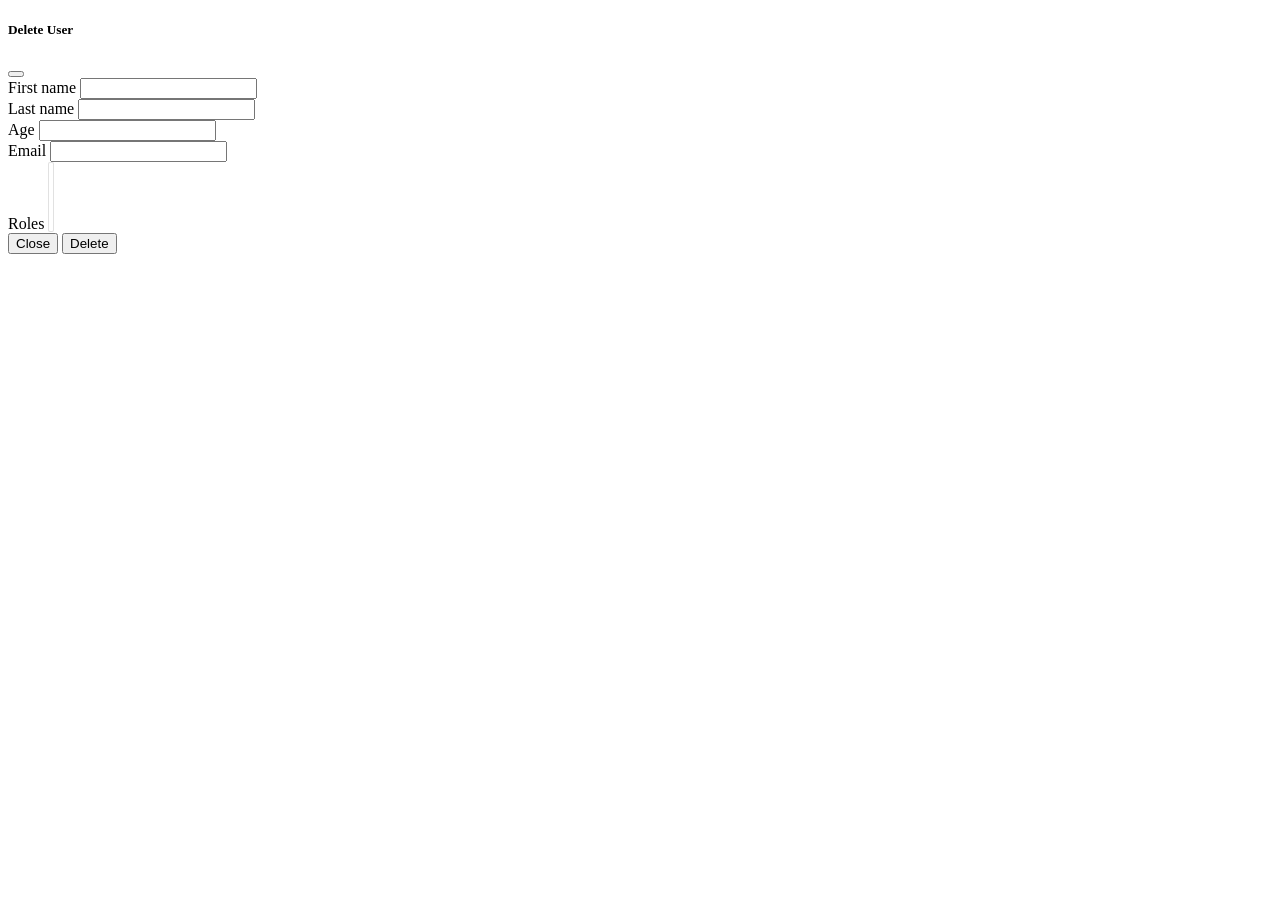
<file: src/main/resources/templates/delete.html>
<!DOCTYPE html>
<html xmlns="http://www.w3.org/1999/xhtml" xmlns:th="http://www.thymeleaf.org">
<body>
<div th:fragment="deleteUserForm">
    <div class="modal fade" id="deleteUserModal" tabindex="-1" aria-labelledby="deleteUserModalLabel"
         aria-hidden="true">
        <div class="modal-dialog">
            <div class="modal-content">
                <div class="modal-header">
                    <h5 class="modal-title">Delete User</h5>
                    <button type="button" class="btn-close" data-bs-dismiss="modal" aria-label="Close"></button>
                </div>
                <form th:action="@{/admin/delete}" method="post">
                    <div class="modal-body">
                        <input type="hidden" id="deleteId" name="id"/>

                        <div class="mb-3 text-center">
                            <label for="deleteName" class="form-label fw-bold">First name</label>
                            <input type="text" id="deleteName" class="form-control form-control-custom" readonly/>
                        </div>

                        <div class="mb-3 text-center">
                            <label for="deleteSurname" class="form-label fw-bold">Last name</label>
                            <input type="text" id="deleteSurname" class="form-control form-control-custom" readonly/>
                        </div>

                        <div class="mb-3 text-center">
                            <label for="deleteAge" class="form-label fw-bold">Age</label>
                            <input type="number" id="deleteAge" class="form-control form-control-custom" readonly/>
                        </div>

                        <div class="mb-3 text-center">
                            <label for="deleteEmail" class="form-label fw-bold">Email</label>
                            <input type="email" id="deleteEmail" class="form-control form-control-custom" readonly/>
                        </div>

                        <div class="mb-3 text-center">
                            <label for="deleteRoles" class="form-label fw-bold">Roles</label>
                            <select multiple id="deleteRoles" class="form-control form-roles-custom" disabled>
                                <option th:each="role : ${roles}" th:value="${role.id}"
                                        th:text="${#strings.replace(role.name,'ROLE_','')}"></option>
                            </select>
                        </div>

                        <input type="hidden" th:name="${_csrf.parameterName}" th:value="${_csrf.token}"/>
                    </div>
                    <div class="modal-footer">
                        <button type="button" class="btn btn-secondary" data-bs-dismiss="modal">Close</button>
                        <button type="submit" class="btn btn-danger">Delete</button>
                    </div>
                </form>
            </div>
        </div>
    </div>
</div>
</body>
</html>
</file>
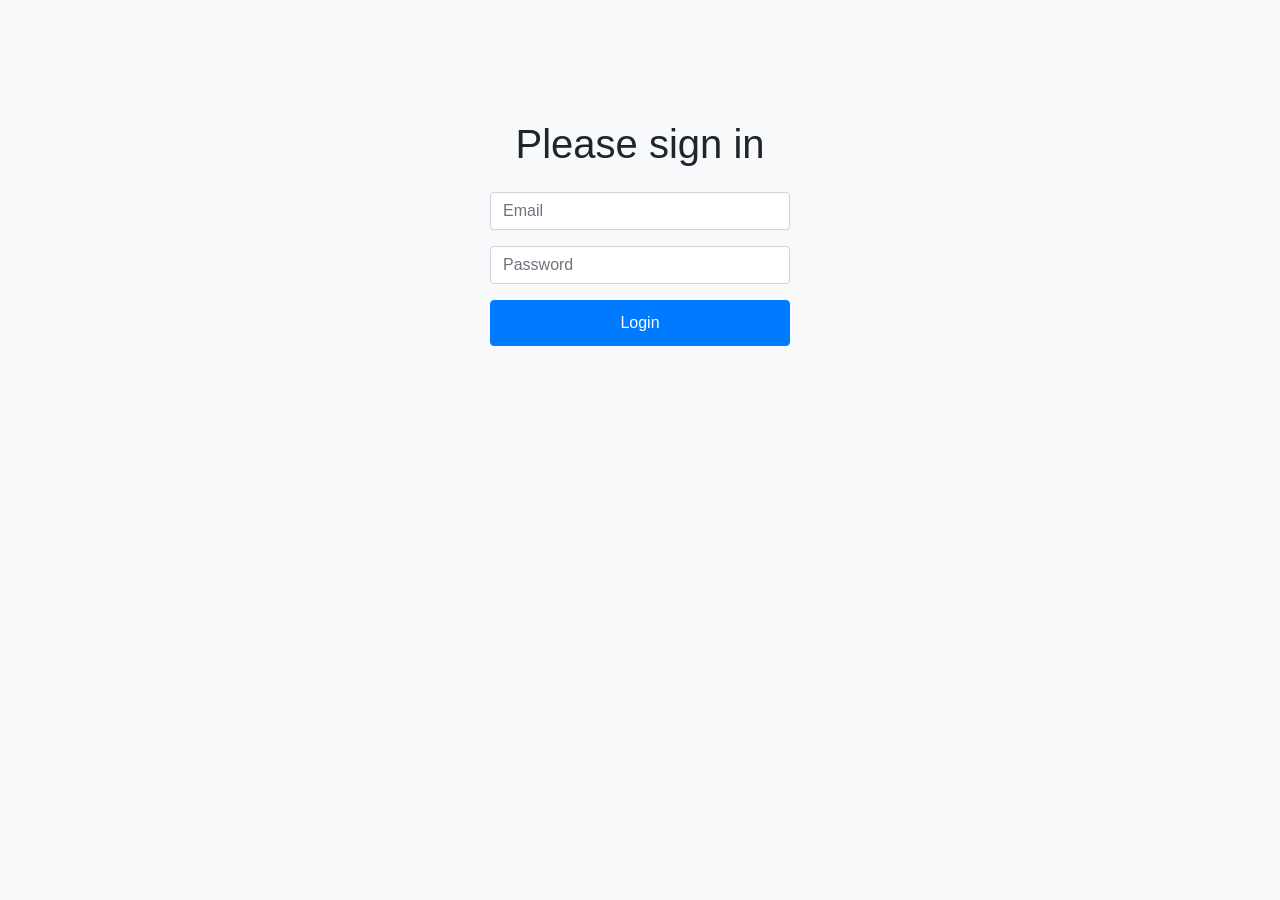
<file: src/main/resources/templates/login.html>
<!DOCTYPE html>
<html lang="en" xmlns:th="https://www.thymeleaf.org">
<head>
    <meta charset="UTF-8">
    <meta name="viewport" content="width=device-width, initial-scale=1.0">
    <link rel="stylesheet" href="https://cdn.jsdelivr.net/npm/bootstrap@4.5.3/dist/css/bootstrap.min.css"
          integrity="sha384-TX8t27EcRE3e/ihU7zmQxVncDAy5uIKz4rEkgIXeMed4M0jlfIDPvg6uqKI2xXr2" crossorigin="anonymous">
    <title>Login</title>
</head>
<body class="bg-light">

<div class="container d-flex flex-column justify-content-start align-items-center"
     style="height: 100vh; padding-top: 120px;">
    <h1 class="mb-4 text-center">Please sign in</h1>

    <form th:action="@{/}" method="post" style="max-width: 300px; width: 100%;">
        <div class="mb-3">
            <input type="email" name="email" class="form-control" placeholder="Email" required/>
        </div>
        <div class="mb-3">
            <input type="password" name="password" class="form-control" placeholder="Password" required/>
        </div>
        <div>
            <input type="submit" value="Login" class="btn btn-primary" style="width: 100%; padding: 10px 0;"/>
        </div>
    </form>
</div>

<script src="https://cdn.jsdelivr.net/npm/bootstrap@4.5.3/dist/js/bootstrap.bundle.min.js"
        integrity="sha384-ho+j7jyWK8fNQe+A12hVt6Ckc1lvE93SU3LkW+5PaXtkKtu6ug5TOeNV6gBiFeW4"
        crossorigin="anonymous"></script>
</body>
</html>
</file>
